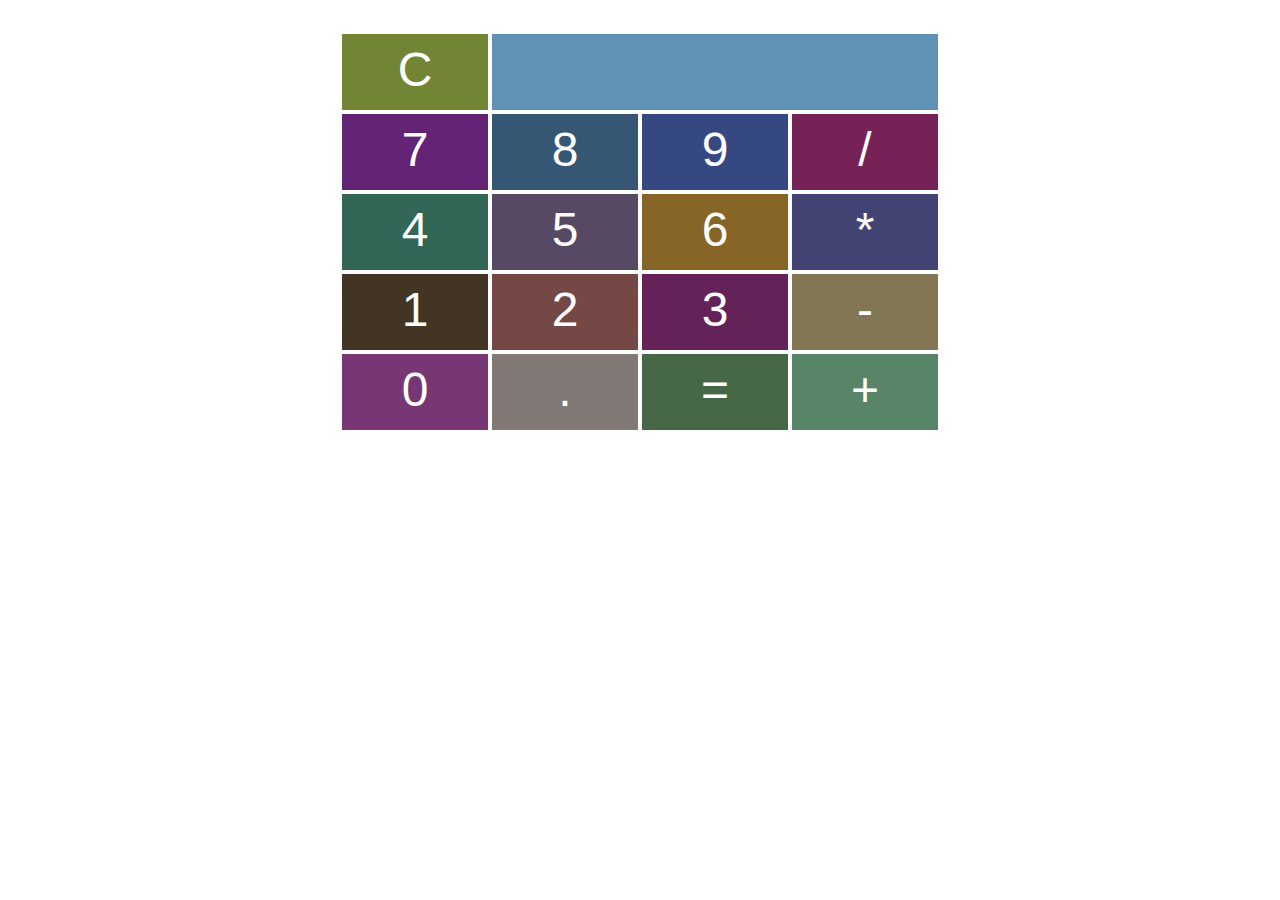
<file: index-v2.html>
<!DOCTYPE html>
<html>

<head>
    <meta charset="utf-8">
    <title>Calculator</title>
    <link rel="stylesheet" href="main.css">
    <script src="main-v2.js" charset="utf-8"></script>
</head>

<body>
    <div class="main">
        <div class="calculator">
            <div class="button" id="clear">C</div>
            <div class="display" id="display"></div>
            <div class="number button" id="number7">7</div>
            <div class="number button" id="number8">8</div>
            <div class="number button" id="number9">9</div>
            <div class="operator button" id="operator-div">/</div>
            <div class="number button" id="number4">4</div>
            <div class="number button" id="number5">5</div>
            <div class="number button" id="number6">6</div>
            <div class="operator button" id="operator-mul">*</div>
            <div class="number button" id="number1">1</div>
            <div class="number button" id="number2">2</div>
            <div class="number button" id="number3">3</div>
            <div class="operator button" id="operator-minus">-</div>
            <div class="number button" id="number0">0</div>
            <div class="button" id="decimal">.</div>
            <div class="button" id="operator-equals">=</div>
            <div class="operator button" id="operator-plus">+</div>
        </div>
    </div>
</body>

</html>
</file>
<file: main.css>
.calculator {
    width: 600px;
    margin: 2rem auto;
    display: grid;
    grid-template-columns: repeat(4, 1fr);
    grid-auto-rows: 5rem;
  }
  
  .button, .display {
    padding: 0.5rem 0;
    font-size: 3rem;
    font-family: sans-serif;
    background-color: #6192B4;
    border: 2px solid white;
    color: white;
  }
  
  .button {
    text-align: center;
  }
  
  .display {
    text-align: right;
    padding: 0.5rem;
  }
  
  .operator {
    background-color: #81C3F0;
  }
  
  .button:hover {
    background-color: #30495A;
  }
  
  #display {
    grid-column-start: 2;
    grid-column-end: 5;
  }
</file>
